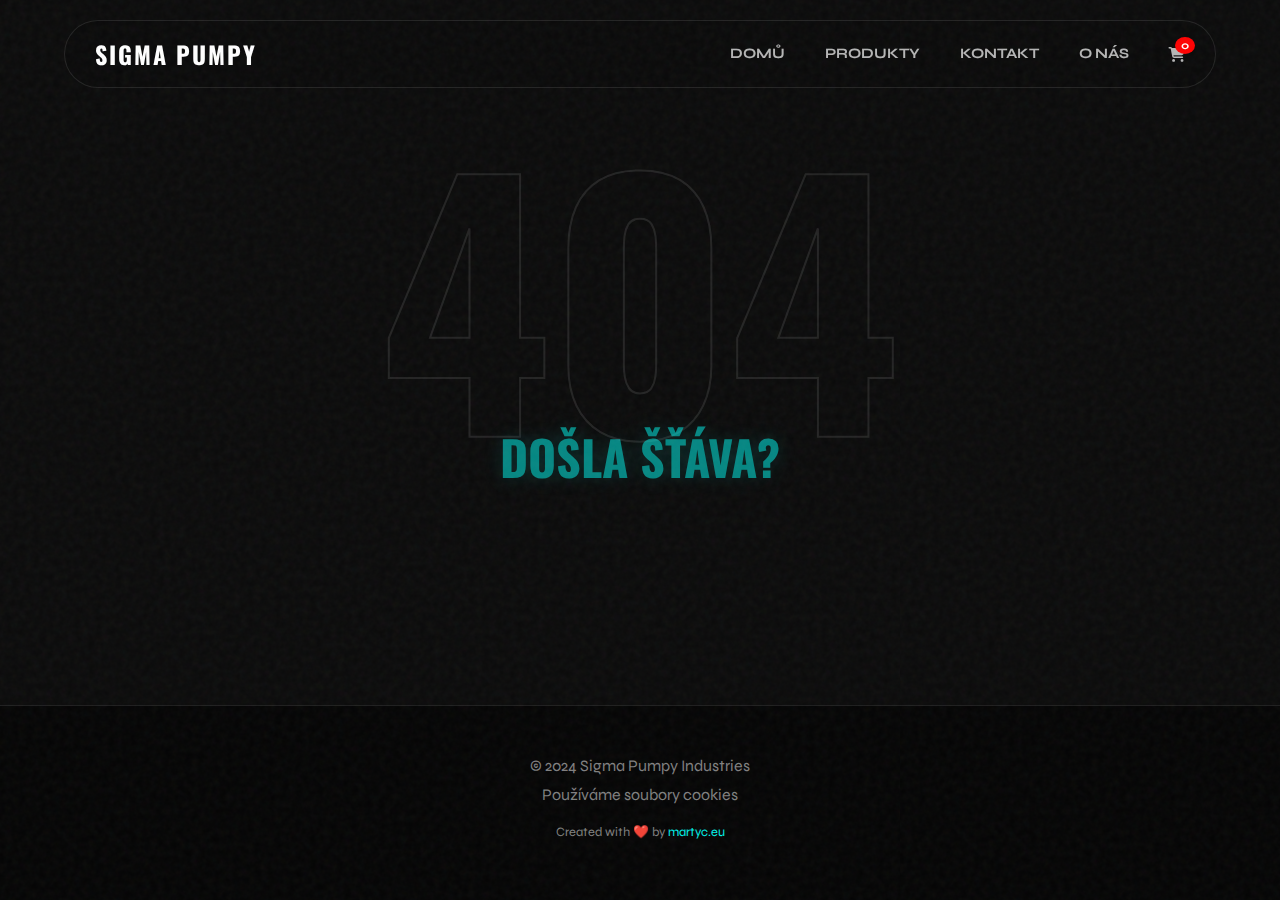
<file: error/index.html>
<!DOCTYPE html>
<html lang="cs">
<head>
    <meta charset="UTF-8">
    <meta name="viewport" content="width=device-width, initial-scale=1.0">
    <title>SIGMA PUMPY | 404 Nenalezeno</title>
    <link rel="apple-touch-icon" sizes="180x180" href="/apple-touch-icon.png">
<link rel="icon" type="image/png" sizes="32x32" href="/favicon-32x32.png">
<link rel="icon" type="image/png" sizes="16x16" href="/favicon-16x16.png">
<link rel="manifest" href="/site.webmanifest">
    
    <link rel="preconnect" href="https://fonts.googleapis.com">
    <link rel="preconnect" href="https://fonts.gstatic.com" crossorigin>
    <link href="https://fonts.googleapis.com/css2?family=Oswald:wght@400;700&family=Syne:wght@400;700;800&display=swap" rel="stylesheet">
    
    <link rel="stylesheet" href="https://cdnjs.cloudflare.com/ajax/libs/font-awesome/6.4.0/css/all.min.css">

    <script src="https://cdnjs.cloudflare.com/ajax/libs/gsap/3.12.2/gsap.min.js"></script>

    <style>
        /* --- SDÍLENÉ STYLY --- */
        :root { --bg-color: #0b0b0b; --text-color: #ffffff; --accent: #00f2ea; --glass: rgba(255, 255, 255, 0.05); --border: rgba(255, 255, 255, 0.1); }
        * { margin: 0; padding: 0; box-sizing: border-box; }
        body { background-color: var(--bg-color); color: var(--text-color); font-family: 'Syne', sans-serif; overflow-x: hidden; display: flex; flex-direction: column; min-height: 100vh; }
        .noise-overlay { position: fixed; top: 0; left: 0; width: 100%; height: 100%; pointer-events: none; z-index: 9999; opacity: 0.05; background-image: url("data:image/svg+xml,%3Csvg viewBox='0 0 200 200' xmlns='http://www.w3.org/2000/svg'%3E%3Cfilter id='noiseFilter'%3E%3CfeTurbulence type='fractalNoise' baseFrequency='0.65' numOctaves='3' stitchTiles='stitch'/%3E%3C/filter%3E%3Crect width='100%25' height='100%25' filter='url(%23noiseFilter)'/%3E%3C/svg%3E"); }

        /* NAVIGACE */
        nav { position: fixed; top: 20px; left: 50%; transform: translateX(-50%); width: 90%; max-width: 1400px; display: flex; justify-content: space-between; align-items: center; padding: 15px 30px; background: rgba(10, 10, 10, 0.8); backdrop-filter: blur(12px); border: 1px solid var(--border); border-radius: 50px; z-index: 100; }
        .logo { font-family: 'Oswald', sans-serif; font-weight: 700; font-size: 1.5rem; text-transform: uppercase; letter-spacing: 2px; color: white; text-decoration: none; z-index: 101; }
        .nav-links { display: flex; gap: 40px; }
        .nav-links a { color: rgba(255, 255, 255, 0.7); text-decoration: none; font-size: 0.9rem; text-transform: uppercase; font-weight: 700; transition: 0.3s; }
        .nav-links a:hover, .nav-links a.active { color: var(--accent); text-shadow: 0 0 10px rgba(0, 242, 234, 0.5); }
        .cart-wrapper { position: relative; }
        .cart-link { color: var(--accent); font-size: 1.2rem; }
        .cart-count { position: absolute; top: -8px; right: -10px; background: red; color: white; font-size: 0.7rem; padding: 2px 6px; border-radius: 50%; font-weight: bold; }
        .toggle-btn { display: none; color: white; font-size: 1.5rem; cursor: pointer; z-index: 101; }

        /* Fullscreen Menu */
        .dropdown_menu { position: fixed; top: 0; left: 0; width: 100%; height: 0; background: rgba(5, 5, 5, 0.98); backdrop-filter: blur(20px); z-index: 99; overflow: hidden; display: flex; flex-direction: column; justify-content: center; align-items: center; gap: 2rem; transition: height 0.5s cubic-bezier(0.77, 0, 0.175, 1); }
        .dropdown_menu.open { height: 100vh; }
        .dropdown_menu a { color: white; font-family: 'Oswald', sans-serif; font-size: 3rem; text-decoration: none; text-transform: uppercase; opacity: 0; transform: translateY(20px); transition: 0.5s; }
        .dropdown_menu.open a { opacity: 1; transform: translateY(0); }
        .dropdown_menu a:hover { color: var(--accent); -webkit-text-stroke: 1px var(--accent); }

        /* --- 404 SPECIFIC STYLES --- */
        .error-main {
            flex: 1; display: flex; flex-direction: column; justify-content: center; align-items: center;
            text-align: center; height: 80vh; margin-top: 80px; padding: 0 20px;
        }

        .error-code {
            font-family: 'Oswald', sans-serif; font-size: 25vw; line-height: 0.8;
            color: transparent; -webkit-text-stroke: 2px rgba(255,255,255,0.1);
            position: relative; z-index: 1; user-select: none;
        }

        .error-message {
            font-family: 'Oswald', sans-serif; font-size: 3rem; text-transform: uppercase;
            color: var(--accent); margin-top: -20px; z-index: 2; text-shadow: 0 0 20px rgba(0, 242, 234, 0.3);
        }

        .error-desc {
            color: #aaa; font-size: 1.2rem; max-width: 600px; margin: 20px auto 40px auto;
        }

        .btn-home {
            padding: 15px 40px; background: var(--accent); color: #000; text-decoration: none;
            font-weight: 800; text-transform: uppercase; letter-spacing: 1px; border-radius: 50px;
            transition: 0.3s; display: inline-flex; align-items: center; gap: 10px;
        }

        .btn-home:hover {
            transform: scale(1.05); box-shadow: 0 0 30px rgba(0, 242, 234, 0.6); background: white;
        }

        /* Footer */
        .site-footer { border-top: 1px solid var(--border); padding: 50px; text-align: center; margin-top: auto; background: #050505; color: gray; }
        .site-footer p { margin-bottom: 10px; }
        .site-footer a { color: gray; text-decoration: none; transition: 0.3s; }
        .site-footer a:hover { color: var(--accent); }
        .credit { margin-top: 20px; font-size: 0.8rem; }
        .credit a { color: var(--accent); }

        @media (max-width: 1024px) {
            .error-code { font-size: 35vw; }
            .error-message { font-size: 2rem; margin-top: 10px; }
            .nav-links { display: none; }
            .toggle-btn { display: block; }
        }
    </style>
</head>
<body>

    <div class="noise-overlay"></div>

    <nav>
        <a href="/index.html" class="logo">SIGMA PUMPY</a>
        <div class="nav-links">
            <a href="/index.html">Domů</a>
            <a href="/produkty/index.html">Produkty</a>
            <a href="/kontakt/index.html">Kontakt</a>
            <a href="/o-nas/index.html">O nás</a>
            <div class="cart-wrapper">
                <a href="/kosik/index.html" class="cart-link">
                    <i class="fas fa-shopping-cart"></i>
                    <span class="cart-count" id="cart-count">0</span>
                </a>
            </div>
        </div>
        <div class="toggle-btn">
            <i class="fa-solid fa-bars"></i>
        </div>
    </nav>

    <div class="dropdown_menu">
        <a href="/index.html">Domů</a>
        <a href="/produkty/index.html">Produkty</a>
        <a href="/kontakt/index.html">Kontakt</a>
        <a href="/o-nas/index.html">O nás</a>
        <a href="/kosik/index.html">Košík (<span class="cart-count-mobile" id="cart-count-mobile">0</span>)</a>
    </div>

    <main class="error-main">
        <h1 class="error-code">404</h1>
        <h2 class="error-message">DOŠLA ŠŤÁVA?</h2>
        <p class="error-desc">Vypadá to, že jste zabloudili mimo trať. Tahle stránka nemá žádnou energii. Vraťte se na start a doplňte palivo.</p>
        
        <a href="/index.html" class="btn-home">
            <i class="fas fa-arrow-left"></i> Zpět na start
        </a>
    </main>

    <footer class="site-footer">
        <div id="footer-content">
            <p>© 2024 Sigma Pumpy Industries</p>
            <a href="/cookies/"><p>Používáme soubory cookies</p></a>
            <div class="credit">
                <p>Created with ❤️ by <a href="https://martyc.eu">martyc.eu</a></p>
            </div>
        </div>
    </footer>

    <script>
        // GSAP Animace při načtení
        gsap.from(".error-code", {
            scale: 0.5, opacity: 0, duration: 1.5, ease: "elastic.out(1, 0.3)"
        });
        
        gsap.from(".error-message", {
            y: 50, opacity: 0, duration: 1, delay: 0.5, ease: "power2.out"
        });

        gsap.from(".error-desc, .btn-home", {
            y: 30, opacity: 0, duration: 1, delay: 0.8, stagger: 0.2, ease: "power2.out"
        });

        // Menu Logic
        const toggleBtn = document.querySelector('.toggle-btn');
        const toggleBtnIcon = document.querySelector('.toggle-btn i');
        const dropDownMenu = document.querySelector('.dropdown_menu');

        toggleBtn.onclick = function () {
            dropDownMenu.classList.toggle('open');
            const isOpen = dropDownMenu.classList.contains('open');
            toggleBtnIcon.className = isOpen ? 'fa-solid fa-xmark' : 'fa-solid fa-bars';
        }
    </script>
</body>
</html>
</file>
